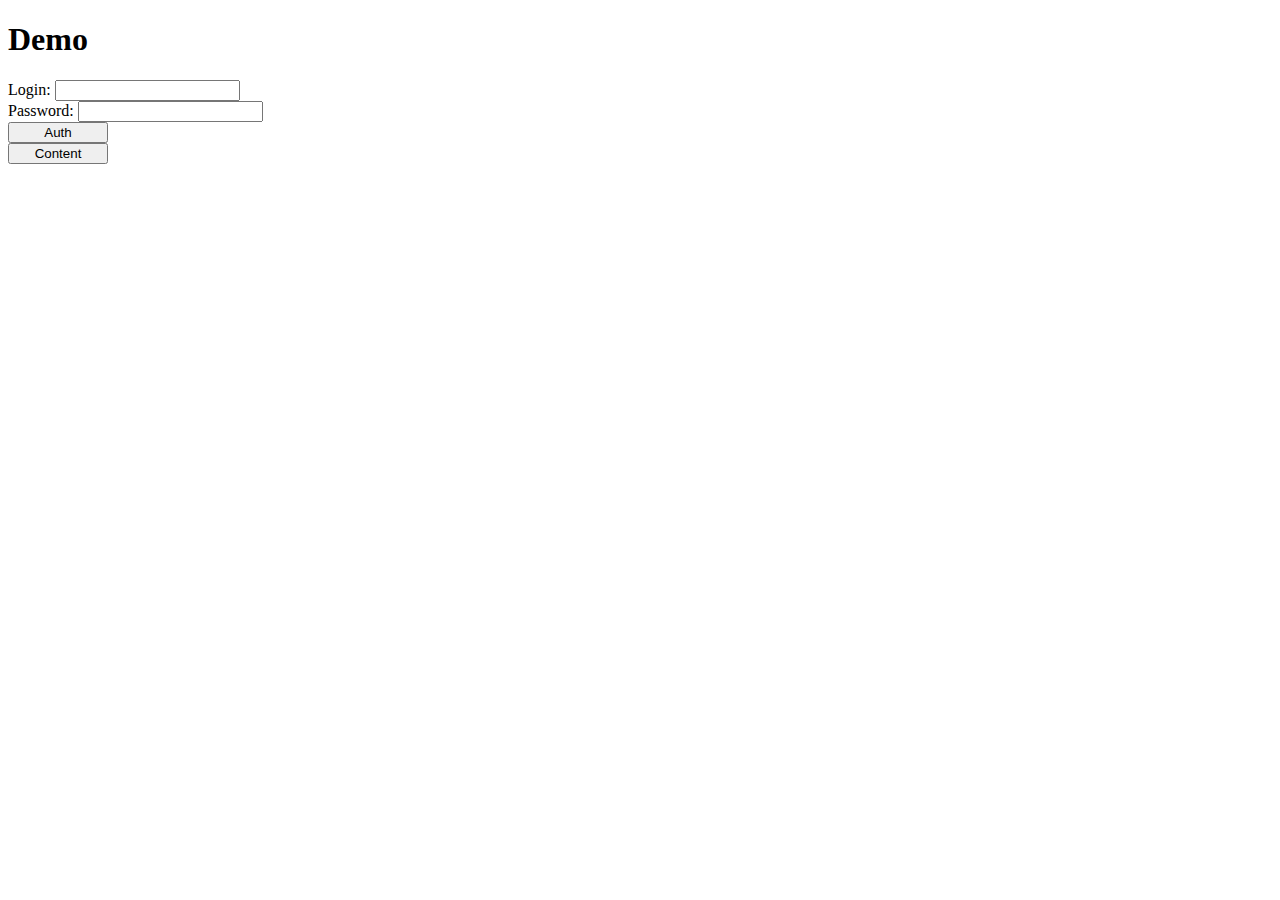
<file: cgi/index.html>
<!DOCTYPE html>
<html lang="en">
	<head>
		<meta charset="UTF-8" />
		<meta http-equiv="X-UA-Compatible" content="IE=edge" />
		<meta name="viewport" content="width=device-width, initial-scale=1.0" />
		<title>Demo</title>
	</head>
	<body>
		<h1>Demo</h1>
		<div style="display: flex; flex-direction: column">
			<label>Login: <input id="login" /></label>
			<label
				>Password: <input type="password" id="password" name="password"
			/></label>
			<input type="button" id="auth-button" value="Auth" style="width: 100px" />
			<input
				type="button"
				id="items-button"
				value="Content"
				style="width: 100px"
			/>
			<p id="output"></p>
		</div>

		<script>
			document.addEventListener('DOMContentLoaded', () => {
				const authButton = document.querySelector('#auth-button');
				if (!authButton) {
					throw 'DOMContentLoaded: #auth-button not found';
				}
				authButton.addEventListener('click', authButtonClick);
				const itemsButton = document.querySelector('#items-button');
				if (!itemsButton) {
					throw 'DOMContentLoaded: #items-button not found';
				}
				itemsButton.addEventListener('click', itemsButtonClick);
			});
			const authButtonClick = e => {
				const login = document.querySelector('#login');
				if (!login) {
					throw 'authButtonClick: #login not found';
				}
				const password = document.querySelector('#password');
				if (!password) {
					throw 'authButtonClick: #password not found';
				}
				const credentials = btoa(login.value + ':' + password.value);
				const output = document.querySelector('#output');
				if (!output) {
					throw 'authButtonClick: #output not found';
				}
				fetch('/auth', {
					method: 'GET',
					headers: {
						Authorization: `Basic ${credentials}`
					}
				}).then(r => {
					switch (r.status) {
						case 401:
							r.text().then(j => (output.innerText = j));
							break;
						case 200:
							r.json().then(json => {
								output.innerText = json.token;
								window.sessionStorage.setItem('access_token', json.token);
							});
							break;
					}
				});
			};
			const itemsButtonClick = e => {
				const accessToken = window.sessionStorage.getItem('access_token');
				if (!accessToken) {
					alert('Authorization required');
					return;
				}
				fetch('/items', {
					method: 'GET',
					headers: {
						Authorization: `Bearer ${accessToken}`
					}
				}).then(r => {
					if (r.status != 200) {
						output.innerText = 'Content is blocked';
					} else {
						output.innerText = 'Content will be here';
					}
				});
			};
		</script>
	</body>
</html>
</file>
